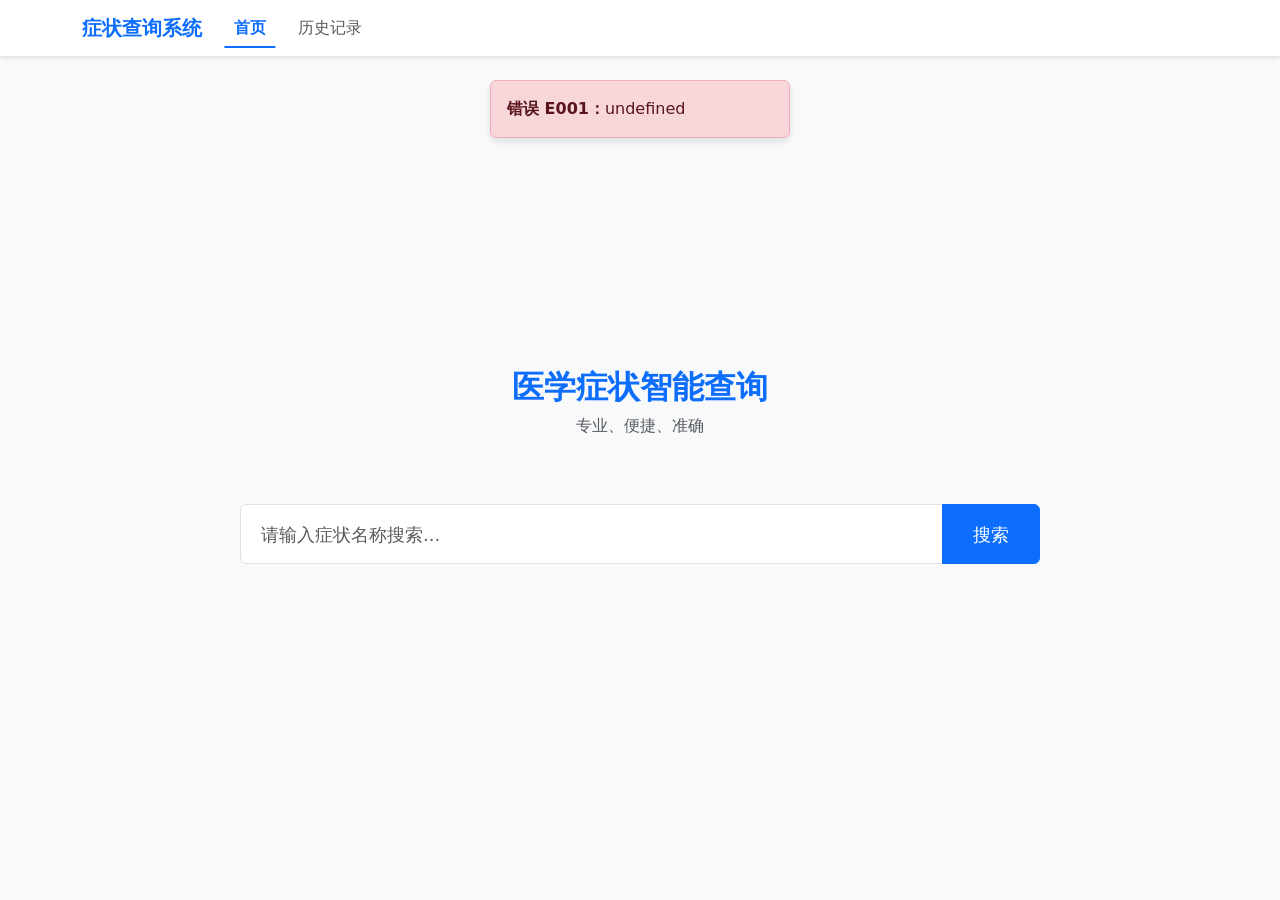
<file: SRS/fronted/index.html>
<!DOCTYPE html>
<html lang="zh-CN">
<head>
  <meta charset="UTF-8" />
  <meta name="viewport" content="width=device-width, initial-scale=1.0" />
  <title>医学症状查询系统 - 首页</title>
  <link href="css/bootstrap.min.css" rel="stylesheet" />
  <script src="js/bootstrap.bundle.min.js"></script>
  <link rel="stylesheet" href="css/style.css" />
  <style>
    /* 核心修复：搜索框 上下左右绝对居中 + 放大 + LOGO空间 */
    .center-wrapper {
      /* 高度：全屏 - 导航栏高度，实现垂直居中 */
      min-height: calc(100vh - 70px);
      display: flex;
      flex-direction: column;
      align-items: center;
      justify-content: center;
      gap: 30px;
      padding: 0 20px;
      /* 新增：顶部内边距，让标题远离顶端！ */
      padding-top: 60px;
    }
    /* LOGO区域：顶部预留空间 */
    .logo-area {
      text-align: center;
      margin-bottom: 20px;
    }
    .logo-title {
      font-size: 32px;
      font-weight: 700;
      color: #0d6efd;
      margin: 0;
    }
    /* 超大号搜索框 */
    .huge-search {
      width: 100%;
      max-width: 800px; /* 搜索框最大宽度 */
    }
    .huge-search .form-control {
      height: 60px;
      font-size: 18px;
      padding: 0 20px;
    }
    .huge-search .btn {
      height: 60px;
      font-size: 18px;
      padding: 0 30px;
    }
    /* 症状卡片居下，不影响居中 */
    .card-group-wrapper {
      width: 100%;
      max-width: 1200px;
      margin-top: 40px;
    }
  </style>
</head>
<body>
  <div id="app">
    <!-- 导航栏 -->
    <nav id="nav-bar" class="navbar navbar-expand-lg navbar-light bg-white">
      <div class="container">
        <a class="navbar-brand" href="index.html">症状查询系统</a>
        <div class="collapse navbar-collapse">
          <div class="navbar-nav me-auto">
            <a class="nav-link active" href="index.html">首页</a>
            <a class="nav-link" href="javascript:;" @click="viewHistory">历史记录</a>
          </div>
        </div>
      </div>
    </nav>

    <!-- 错误提示 -->
    <div id="error-alert" class="alert alert-danger position-fixed top-20 start-50 translate-middle-x" style="display: none; z-index:999;"></div>

    <!-- 核心：居中容器 + LOGO + 搜索框 -->
    <div class="center-wrapper">
      <!-- 顶部预留 LOGO/标题空间 -->
      <div class="logo-area">
        <h1 class="logo-title">医学症状智能查询</h1>
        <p class="text-muted mt-2">专业、便捷、准确</p>
      </div>

      <!-- 超大号居中搜索框 -->
      <div class="huge-search">
        <div class="input-group">
          <input type="text" class="form-control" v-model="searchKeyword" placeholder="请输入症状名称搜索...">
          <button class="btn btn-primary" @click="searchSymptom">搜索</button>
        </div>
      </div>

      <!-- 症状卡片（放在搜索框正下方，不破坏居中） -->
      <div class="card-group-wrapper">
        <div class="row g-4">
          <div v-for="symptom in symptomList" :key="symptom.sId" class="col-md-4">
            <div class="card symp-card text-center" @click="goToSymptomDetail(symptom.sId)">
              <div class="card-body">
                <img :src="symptom.sIcon" :alt="symptom.sName" width="60" height="60" class="mb-3">
                <h5 class="card-title">{{ symptom.sName }}</h5>
              </div>
            </div>
          </div>
        </div>
      </div>
    </div>
  </div>

  <script src="js/lib/vue.global.prod.js"></script>
  <script src="js/lib/axios.min.js"></script>
  <script src="js/components/utils.js"></script>
  <script>
    const { createApp } = Vue;
    createApp({
      data() {
        return {
          symptomList: [],
          searchKeyword: ""
        };
      },
      mounted() {
        this.getSymptomList();
        bindShortcuts();
      },
      methods: {
        async getSymptomList() {
          try {
            const res = await axios.get("../backend/api/symptom.php?action=getAll");
            if (res.data.code === 200) this.symptomList = res.data.data;
            else showError(res.data.msg, "E001");
          } catch (err) {
            showError("网络异常，无法加载症状数据", "E002");
          }
        },
        goToSymptomDetail(sId) {
          window.location.href = `symptom-detail.html?sId=${sId}`;
          this.saveBrowseHistory(sId);
        },
        async searchSymptom() {
          if (!this.searchKeyword.trim()) {
            showError("请输入搜索关键词", "E001");
            return;
          }
          try {
            const res = await axios.get(`../backend/api/symptom.php?action=search&kw=${this.searchKeyword}`);
            if (res.data.code === 200 && res.data.data.length > 0) {
              this.goToSymptomDetail(res.data.data[0].sId);
            } else {
              showError("未找到匹配的症状", "E001");
            }
          } catch (err) {
            showError("搜索失败", "E002");
          }
        },
        viewHistory() { window.location.href = "history.html"; },
        async saveBrowseHistory(sId) {
          try {
            await axios.post("../backend/api/history.php", {
              action: "save", sId: sId, deviceId: getDeviceId()
            });
          } catch (err) { console.log("记录保存失败"); }
        }
      }
    }).mount("#app");
  </script>
</body>
</html>
</file>
<file: SRS/fronted/css/style.css>
/* 通用重置与基础样式 */
* {
  margin: 0;
  padding: 0;
  box-sizing: border-box;
}

body {
  background-color: #f8f9fa;
  min-height: 100vh;
}

/* 导航栏优化 */
#nav-bar {
  box-shadow: 0 2px 4px rgba(0, 0, 0, 0.1);
  padding: 0.5rem 0;
}

.navbar-brand {
  font-weight: 700;
  color: #0d6efd !important;
  font-size: 1.25rem;
}

.nav-link {
  position: relative;
  padding: 0.5rem 1rem !important;
  transition: all 0.3s ease;
}

.nav-link.active {
  color: #0d6efd !important;
  font-weight: 600;
}

.nav-link::after {
  content: "";
  position: absolute;
  bottom: 0;
  left: 50%;
  transform: translateX(-50%);
  width: 0;
  height: 2px;
  background-color: #0d6efd;
  transition: width 0.3s ease;
}

.nav-link:hover::after,
.nav-link.active::after {
  width: 80%;
}

/* 错误提示框优化 */
#error-alert {
  display: none;
  position: fixed;
  top: 80px;
  left: 50%;
  transform: translateX(-50%);
  z-index: 9999;
  min-width: 300px;
  box-shadow: 0 4px 6px rgba(0, 0, 0, 0.1);
  animation: fadeIn 0.3s ease;
}

@keyframes fadeIn {
  from {
    opacity: 0;
    top: 60px;
  }
  to {
    opacity: 1;
    top: 80px;
  }
}

/* 卡片通用样式 */
.card {
  border: none;
  border-radius: 8px;
  box-shadow: 0 2px 8px rgba(0, 0, 0, 0.08);
  transition: all 0.3s ease;
  height: 100%;
}

.card:hover {
  transform: translateY(-2px);
  box-shadow: 0 4px 12px rgba(0, 0, 0, 0.12);
}

/* 症状卡片（首页） */
.symp-card {
  cursor: pointer;
  text-align: center;
}

.symp-card .card-body {
  padding: 1.5rem;
}

/* 小板块卡片（症状详情页） */
.sub-mod {
  cursor: pointer;
}

/* 加载状态优化 */
.loading-container {
  display: flex;
  flex-direction: column;
  align-items: center;
  justify-content: center;
  padding: 3rem 0;
  color: #6c757d;
}

.loading-spinner {
  width: 40px;
  height: 40px;
  border: 4px solid #e9ecef;
  border-top: 4px solid #0d6efd;
  border-radius: 50%;
  animation: spin 1s linear infinite;
  margin-bottom: 1rem;
}

@keyframes spin {
  0% { transform: rotate(0deg); }
  100% { transform: rotate(360deg); }
}

/* 内容展示页样式 */
.content-container {
  background-color: #fff;
  padding: 2rem;
  border-radius: 8px;
  box-shadow: 0 2px 8px rgba(0, 0, 0, 0.08);
}

.content-text {
  line-height: 1.8;
  color: #333;
  white-space: pre-wrap;
  font-size: 1rem;
}

/* 按钮样式优化 */
.btn {
  border-radius: 6px;
  transition: all 0.2s ease;
}

.btn:hover {
  transform: translateY(-1px);
}

.mode-btn.active {
  background-color: #0d6efd;
  color: #fff;
  border-color: #0d6efd;
}

/* 响应式适配 */
@media (max-width: 992px) {
  /* 导航栏搜索框适配 */
  .navbar-collapse .input-group {
    width: 100% !important;
    margin-top: 1rem;
  }
  
  /* 模式切换按钮适配 */
  .mode-btn {
    margin-bottom: 0.5rem;
  }
  
  /* 列数适配 */
  .col-md-4, .col-md-3 {
    flex: 0 0 50%;
    max-width: 50%;
  }
}

@media (max-width: 576px) {
  .col-md-4, .col-md-3 {
    flex: 0 0 100%;
    max-width: 100%;
  }
  
  .content-container {
    padding: 1rem;
  }
  
  .navbar-brand {
    font-size: 1rem;
  }
}

/* 快捷键提示样式 */
.shortcut-tip {
  position: fixed;
  bottom: 20px;
  right: 20px;
  background-color: rgba(0,0,0,0.7);
  color: #fff;
  padding: 0.5rem 1rem;
  border-radius: 4px;
  font-size: 0.8rem;
  z-index: 999;
  opacity: 0.8;
  transition: opacity 0.3s ease;
}

.shortcut-tip:hover {
  opacity: 1;
}
</file>
